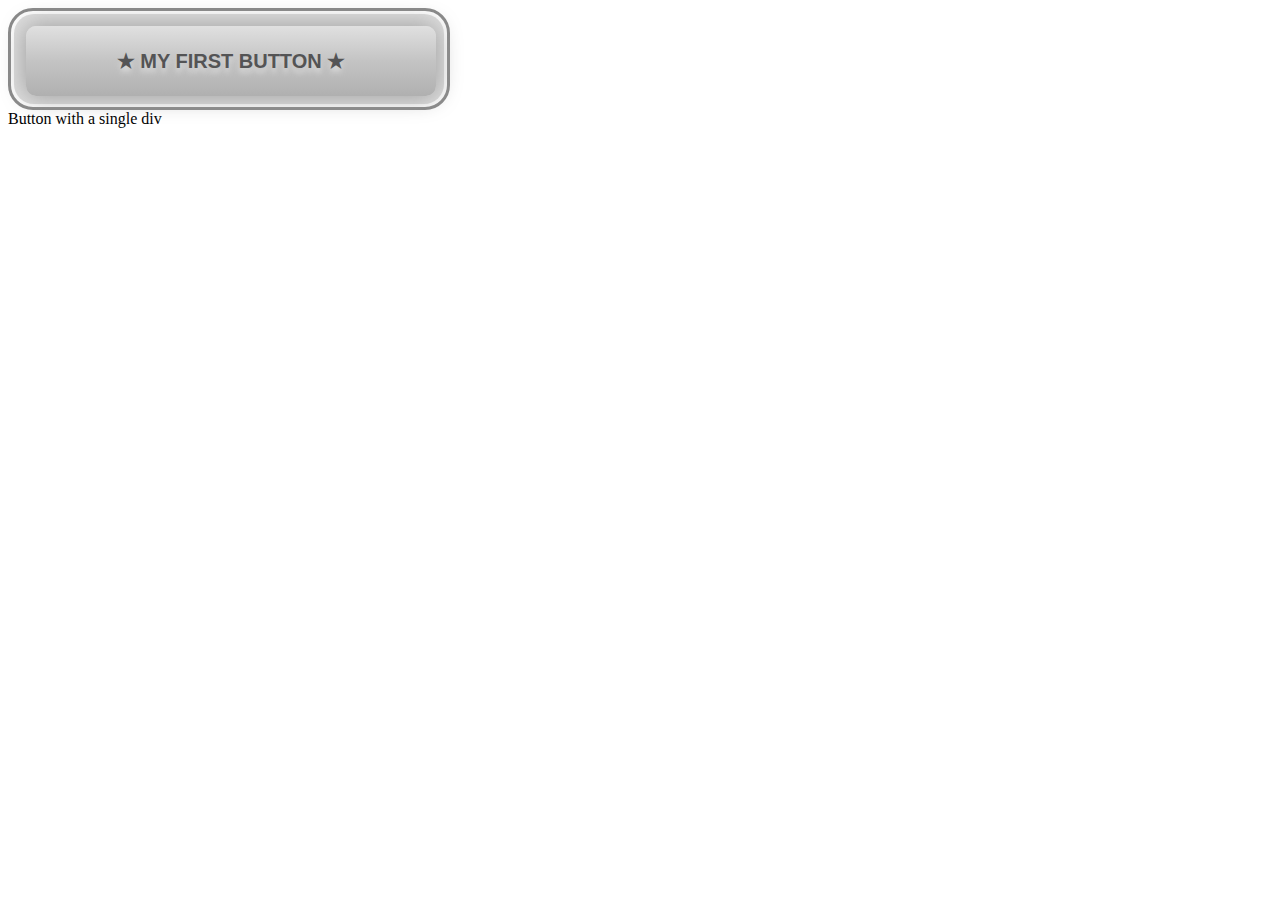
<file: button.html>
<!DOCTYPE html>
<html>
<head>
  <meta charset="utf-8">
  <title>JS Bin</title>
  <style>
    .firstClassTitleBtn{
      border-radius: 25px;
      background-color: white;
      border:3px solid #888;
      position: relative;
      height: 96px;
      width: 436px;
    }
    .firstClassTitleBtn:before{
      border-radius: 10px;
      display: block;
      /* Permalink - use to edit and share this gradient: http://colorzilla.com/gradient-editor/#e0e0e0+0,c5c5c5+48,c4c4c4+49,b0b0b0+100 */
background: #e0e0e0; /* Old browsers */
background: -moz-linear-gradient(top,  #e0e0e0 0%, #c5c5c5 48%, #c4c4c4 49%, #b0b0b0 100%); /* FF3.6+ */
background: -webkit-gradient(linear, left top, left bottom, color-stop(0%,#e0e0e0), color-stop(48%,#c5c5c5), color-stop(49%,#c4c4c4), color-stop(100%,#b0b0b0)); /* Chrome,Safari4+ */
background: -webkit-linear-gradient(top,  #e0e0e0 0%,#c5c5c5 48%,#c4c4c4 49%,#b0b0b0 100%); /* Chrome10+,Safari5.1+ */
background: -o-linear-gradient(top,  #e0e0e0 0%,#c5c5c5 48%,#c4c4c4 49%,#b0b0b0 100%); /* Opera 11.10+ */
background: -ms-linear-gradient(top,  #e0e0e0 0%,#c5c5c5 48%,#c4c4c4 49%,#b0b0b0 100%); /* IE10+ */
background: linear-gradient(to bottom,  #e0e0e0 0%,#c5c5c5 48%,#c4c4c4 49%,#b0b0b0 100%); /* W3C */
filter: progid:DXImageTransform.Microsoft.gradient( startColorstr='#e0e0e0', endColorstr='#b0b0b0',GradientType=0 ); /* IE6-9 */

-webkit-box-shadow: 0 0 25px 1px #9d9d9d;
box-shadow: 0 0 25px 1px #9d9d9d;
      content: "\2605   My First button \2605";
      position: absolute;
      top: 15px;
      left: 15px;
      right: 10px;
      bottom: 10px;
      z-index: 99;
      height: 40px;
      width: 380px;
      line-height: 40px;
      text-align: center;
      padding: 15px;
      font-size: 20px;
      text-transform: uppercase;
      color: #545455;
      font-family: arial;
      font-weight: bold;
      text-shadow: 0 5px 5px #d7d7d7;
    }
    .firstClassTitleBtn:after{
      border-radius: 20px;
      display: block;
      background: #ddd;
      content: " ";
      position: absolute;
      top: 3px;
      left: 3px;
      right: 5px;
      bottom: 5px;
      width: 430px;
      height: 90px;

    }
    .emoji1{
       
    }
  </style>
</head>
<body>
  <div class='firstClassTitleBtn'></div>
  <div>Button with a single div</div>
</body>
</html>
</file>
